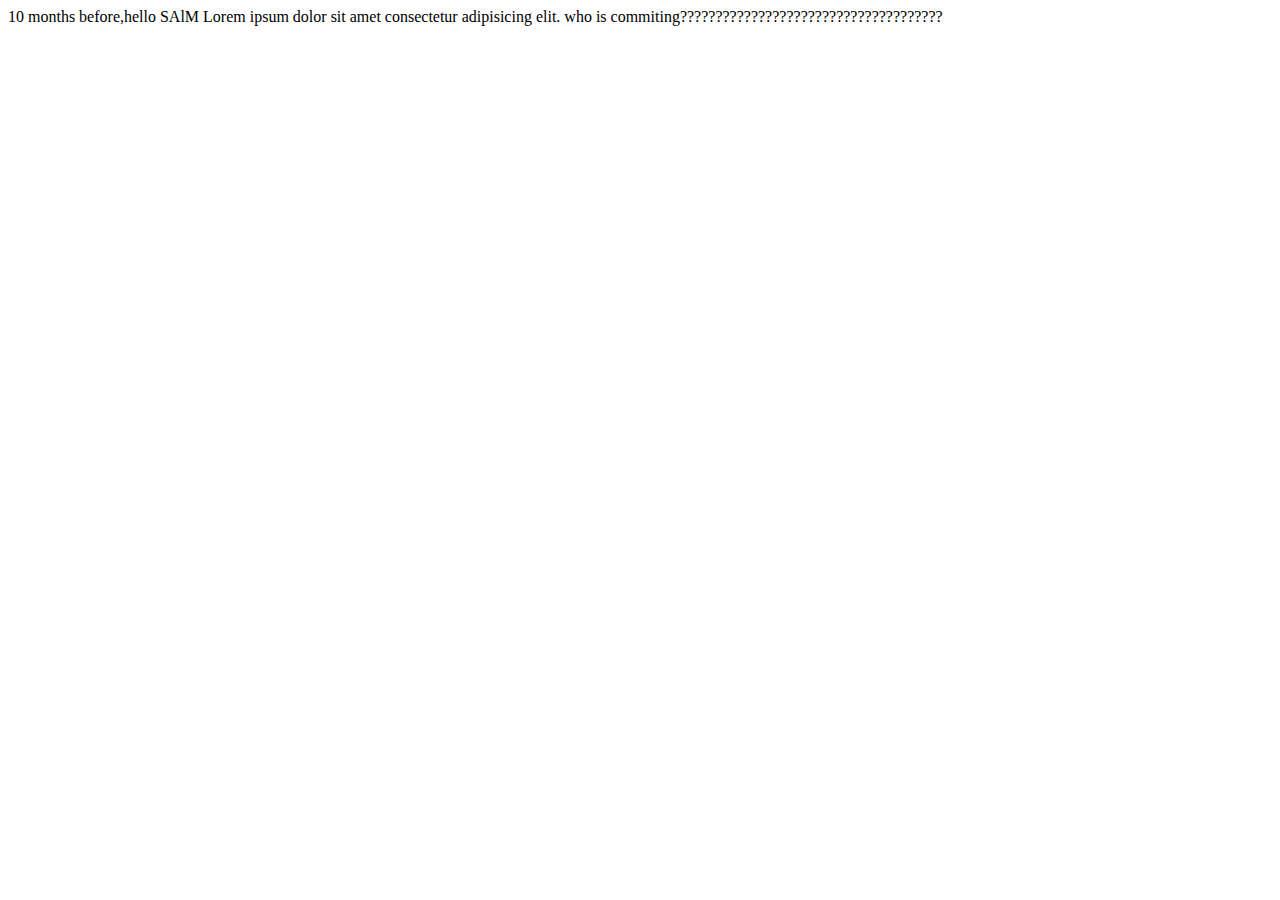
<file: jemil/index.html>
<!DOCTYPE html>
<html lang="en">
<head>
    <meta charset="UTF-8">
    <meta name="viewport" content="width=device-width, initial-scale=1.0">
    <title>Document</title>
</head>
<body>
    10 months before,hello SAlM Lorem ipsum dolor sit amet consectetur adipisicing elit.
    who is commiting?????????????????????????????????????
</body>
</html>
</file>
